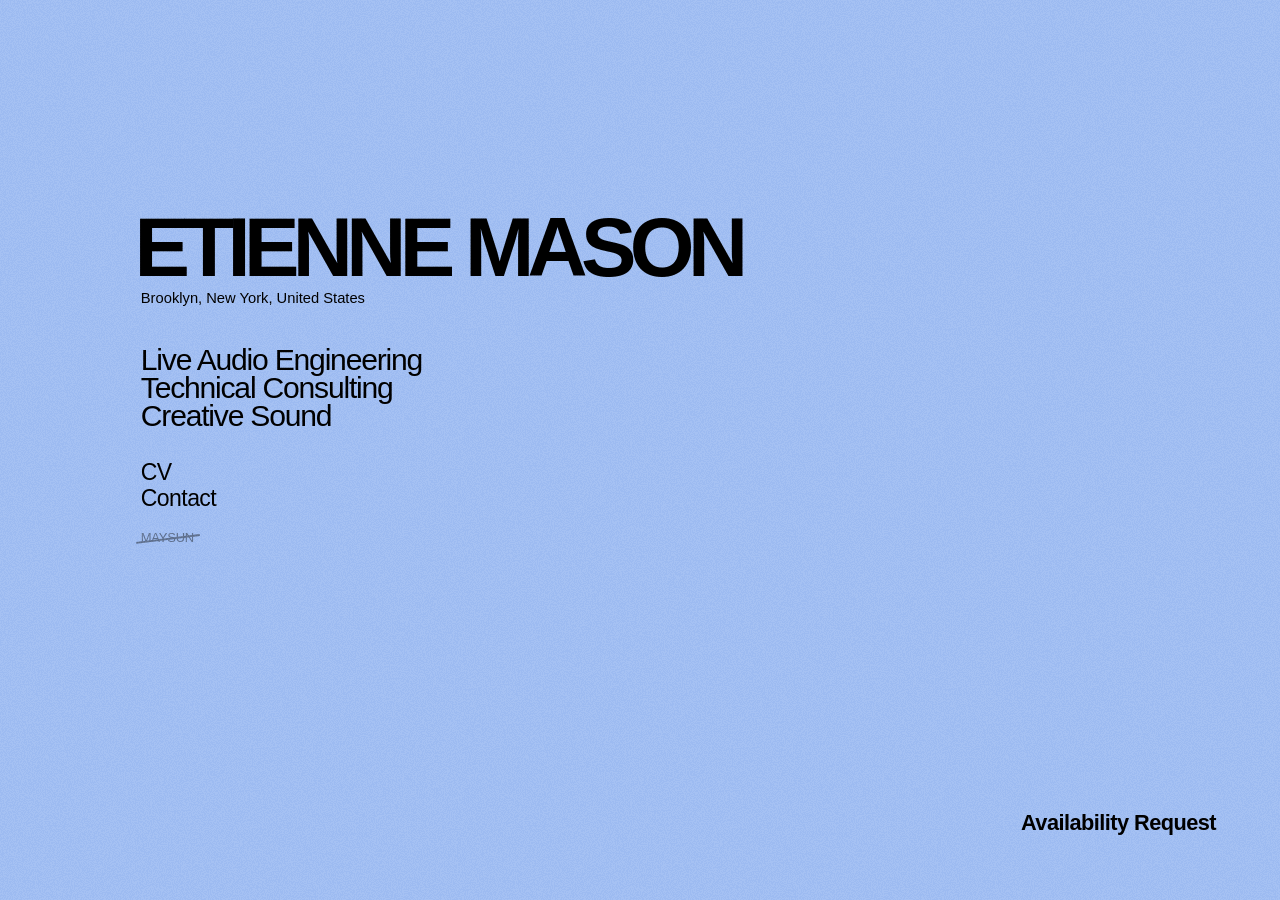
<file: index.html>
<!DOCTYPE html>
<html lang="en">

<head>
    <meta charset="UTF-8">
    <meta name="viewport" content="width=device-width, initial-scale=1.0">

    <title>Etienne Mason | Live Audio Engineering, Corporate AV | Brooklyn, NY</title>
    <link rel="icon" href="favicon.ico">
    <link rel="canonical" href="https://etiennemason.com/">
    <meta name="theme-color" content="#a2bff2">
    <meta property="og:title" content="Etienne Mason | Live Audio Engineering and Creative Sound">
    <meta property="og:description"
        content="Live audio technician, corporate AV, instrument designer and composer based in Brooklyn, New York.">
    <meta property="og:image" content="https://etiennemason.com/og.png">
    <meta property="og:url" content="https://etiennemason.com/">
    <meta property="og:type" content="website">
    <meta name="twitter:card" content="summary_large_image">
    <script type="application/ld+json">
    {
      "@context": "https://schema.org",
      "@type": "Person",
      "name": "Etienne Mason",
      "jobTitle": "Live Audio Technician",
      "url": "https://etiennemason.com/",
      "address": { "@type": "PostalAddress", "addressLocality": "Brooklyn", "addressRegion": "NY", "addressCountry": "US" },
      "sameAs": ["https://www.linkedin.com/in/etiennemason", "https://maysun.zip"]
    }
    </script>

    <meta name="description"
        content="Etienne Mason — Live Audio Technician, Corporate AV, Instrument Designer and Composer based in Brooklyn, New York.">

    <link rel="stylesheet" href="styles.css">
</head>

<body>
    <div class="grain-overlay"></div>

    <main class="page">

        <section class="identity">

            <header>
                <h1>ETIENNE MASON</h1>
                <p class="location">Brooklyn, New York, United States</p>
            </header>

            <div class="description">

                <div class="service">
                    <button type="button" class="service-title" aria-expanded="false" aria-controls="service-audio">
                        Live Audio Engineering
                    </button>
                    <span class="service-description" id="service-audio">
                        A1 FOH, A2, live performance, recording and corporate AV.
                    </span>
                </div>

                <div class="service">
                    <button type="button" class="service-title" aria-expanded="false"
                        aria-controls="service-consulting">
                        Technical Consulting
                    </button>
                    <span class="service-description" id="service-consulting">
                        System design, equipment recommendations, optimization and documentation.
                    </span>
                </div>

                <div class="service">
                    <button type="button" class="service-title" aria-expanded="false" aria-controls="service-creative">
                        Creative Sound
                    </button>
                    <span class="service-description" id="service-creative">
                        Spatial audio, immersive sound systems, interactive installations and custom audio devices.
                    </span>
                </div>

            </div>

            <nav class="links">

                <details class="route-menu">

                    <summary>
                        <span class="source-jacks">
                            <span class="jack"></span>
                            <span class="jack"></span>
                        </span>
                        CV
                    </summary>

                    <div class="route-options">
                        <a href="https://www.linkedin.com/in/etiennemason" target="_blank" rel="noopener noreferrer">
                            <span class="jack"></span>LinkedIn
                        </a>

                        <a href="assets/etiennemason_webcv.pdf" target="_blank" rel="noopener noreferrer">
                            <span class="jack"></span>.pdf
                        </a>
                    </div>

                </details>

                <details class="route-menu">

                    <summary>
                        <span class="source-jacks">
                            <span class="jack"></span>
                            <span class="jack"></span>
                        </span>
                        Contact
                    </summary>

                    <div class="route-options">
                        <a href="mailto:etienne.mason@gmail.com">
                            <span class="jack"></span>Send Email
                        </a>

                        <button type="button" class="copy-email" data-email="etienne.mason@gmail.com">

                            <span class="jack"></span>

                            <span class="button-label">etienne.mason@gmail.com</span>

                        </button>
                    </div>

                </details>

                <a class="maysun" href="https://maysun.zip" target="_blank" rel="noopener noreferrer">MAYSUN</a>

            </nav>

        </section>

        <a class="availability-mobile" href="availability.html">
            [Availability Request]
        </a>

        <details class="availability">

            <summary>Availability Request</summary>

            <div class="availability-content">

                <form id="availability-form" action="https://formspree.io/f/mljgpwnj" method="POST">

                    <input type="text" name="_gotcha" tabindex="-1" autocomplete="off" style="display:none"
                        aria-hidden="true">
                    <input type="hidden" name="_subject" value="Availability request (etiennemason.com)">

                    <input type="text" id="inquiry-name" name="name" placeholder="Name / Organization *"
                        aria-label="Name / Organization" autocomplete="name" required>

                    <input type="email" id="inquiry-email" name="email" placeholder="Email *" aria-label="Email"
                        autocomplete="email" required>

                    <input type="text" id="inquiry-dates" name="dates" placeholder="Date(s) *" aria-label="Date(s)"
                        required>

                    <input type="text" id="inquiry-hours" name="hours" placeholder="Hours / Schedule"
                        aria-label="Hours / Schedule">

                    <input type="text" id="inquiry-location" name="location" placeholder="Location *"
                        aria-label="Location" required>

                    <select id="inquiry-type" name="work_type" aria-label="Type of Work" required>
                        <option value="" disabled selected>Type of Work *</option>
                        <option value="A1">A1</option>
                        <option value="A2">A2</option>
                        <option value="AV">A/V</option>
                        <option value="Live Recording">Live Recording</option>
                        <option value="Creative Audio">Creative Audio</option>
                        <option value="Other">Other</option>
                    </select>

                    <textarea id="inquiry-description" name="description" placeholder="Project Description *"
                        aria-label="Project Description" rows="2" required></textarea>

                    <input type="text" id="inquiry-budget" name="budget" placeholder="Rate / Budget"
                        aria-label="Rate / Budget">

                    <input type="text" id="inquiry-referral" name="referral" placeholder="How did you hear about me?"
                        aria-label="How did you hear about me?">

                    <button type="submit" class="submit-inquiry">
                        [send]
                    </button>

                    <p class="availability-note">
                        Submitting a request does not confirm availability or a booking.
                    </p>

                </form>

                <p id="form-success" class="form-feedback" role="status" hidden>
                    Request received. Thank you.
                </p>

                <p id="form-error" class="form-feedback" role="alert" hidden>
                    Something went wrong. Please try again or use the Contact link.
                </p>

            </div>

        </details>

    </main>

    <script>
        const form = document.getElementById("availability-form");
        const successMessage = document.getElementById("form-success");
        const errorMessage = document.getElementById("form-error");

        form.addEventListener("submit", async function (event) {
            event.preventDefault();

            const submitButton = form.querySelector('button[type="submit"]');

            successMessage.hidden = true;
            errorMessage.hidden = true;

            const originalLabel = submitButton.textContent;
            submitButton.disabled = true;
            submitButton.textContent = "Submitting...";

            try {
                const response = await fetch(form.action, {
                    method: "POST",
                    body: new FormData(form),
                    headers: {
                        "Accept": "application/json"
                    }
                });

                if (!response.ok) {
                    throw new Error("Submission failed");
                }

                form.reset();
                form.hidden = true;
                successMessage.hidden = false;

            } catch (error) {
                errorMessage.hidden = false;

            } finally {
                submitButton.disabled = false;
                submitButton.textContent = originalLabel;
            }
        });

        document.querySelectorAll(".copy-email").forEach(button => {
            button.addEventListener("click", async () => {
                const label = button.querySelector(".button-label");

                try {
                    await navigator.clipboard.writeText(button.dataset.email);
                    label.textContent = "Copied!";
                } catch (error) {
                    label.textContent = "Unable to copy";
                }

                setTimeout(() => {
                    label.textContent = "etienne.mason@gmail.com";
                }, 2000);
            });
        });

        document.querySelectorAll(".service-title").forEach(button => {

            button.addEventListener("click", () => {

                if (window.matchMedia("(min-width: 601px) and (hover: hover) and (pointer: fine)").matches) {
                    return;
                }

                const service = button.closest(".service");
                const wasActive = service.classList.contains("active");

                document.querySelectorAll(".service").forEach(item => {
                    item.classList.remove("active");
                    item.querySelector(".service-title")
                        .setAttribute("aria-expanded", "false");
                });

                if (!wasActive) {
                    service.classList.add("active");
                    button.setAttribute("aria-expanded", "true");
                }

            });

        });

        // Draw hanging patch cables between jacks


        function drawPatchCables() {

            document.querySelectorAll(".route-menu").forEach(menu => {

                let svg = menu.querySelector(".patch-cables");

                if (!svg) {
                    svg = document.createElementNS(
                        "http://www.w3.org/2000/svg", "svg"
                    );

                    svg.classList.add("patch-cables");
                    menu.appendChild(svg);
                }

                svg.innerHTML = "";

                if (!menu.open) return;

                const origins = menu.querySelectorAll("summary .source-jacks .jack");
                const destinations = menu.querySelectorAll(".route-options .jack");

                const bounds = menu.getBoundingClientRect();

                destinations.forEach((destination, index) => {

                    const start = origins[index].getBoundingClientRect();

                    const x1 = start.left + start.width / 2 - bounds.left;
                    const y1 = start.top + start.height / 2 - bounds.top;

                    const end = destination.getBoundingClientRect();

                    const x2 = end.left + end.width / 2 - bounds.left;
                    const y2 = end.top + end.height / 2 - bounds.top;


                    const radius = 14;

                    const path = document.createElementNS(
                        "http://www.w3.org/2000/svg", "path"
                    );

                    path.setAttribute("d", `
    M ${x1} ${y1}
    L ${x1} ${y2 - radius}
    Q ${x1} ${y2}, ${x1 + radius} ${y2}
    L ${x2} ${y2}
`);

                    svg.appendChild(path);
                });
            });
        }

        document.querySelectorAll(".route-menu").forEach(menu => {
            menu.addEventListener("toggle", () => {
                drawPatchCables();

                if (menu.open) {
                    setTimeout(drawPatchCables, 300);
                }
            });
        });

        window.addEventListener("resize", drawPatchCables);
    </script>

</body>

</html>
</file>
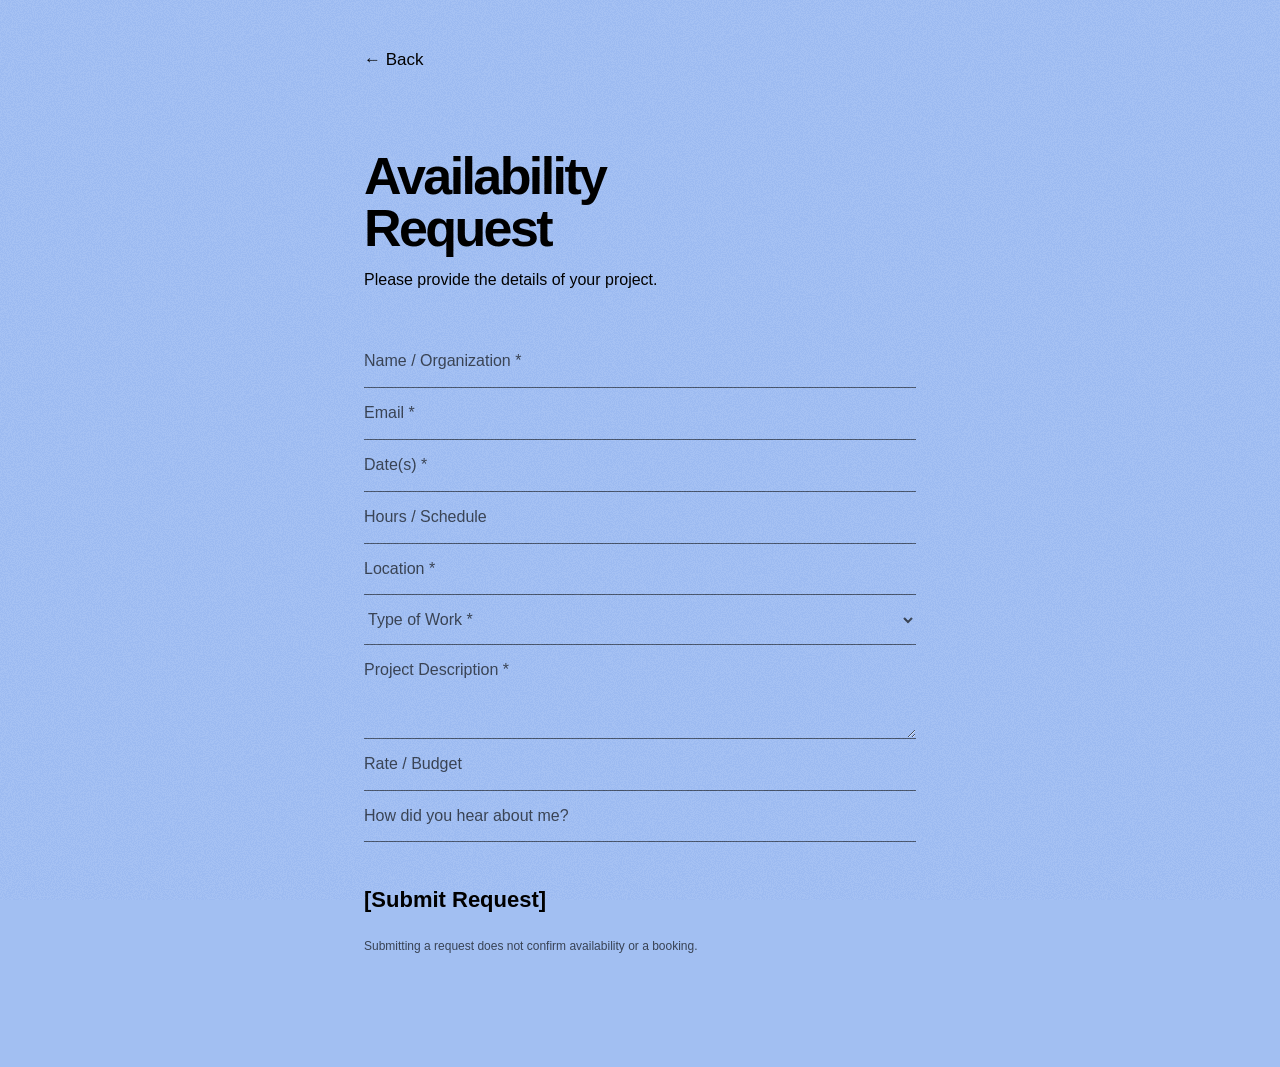
<file: availability.html>
<!DOCTYPE html>
<html lang="en">

<head>
    <meta charset="UTF-8">
    <meta name="viewport" content="width=device-width, initial-scale=1.0">

    <title>Availability Request — Etienne Mason</title>

    <meta name="description"
        content="Submit an availability request for live audio engineering, A/V, recording, or creative audio work.">

    <link rel="stylesheet" href="styles.css">

    <style>

        /* ------------------------------------------
           AVAILABILITY PAGE
        ------------------------------------------ */

        .request-page {
            width: 100%;
            max-width: 600px;

            margin: 0 auto;
            padding: 50px 24px 100px;
        }

        .request-back {
            display: inline-block;

            color: #000;
            text-decoration: none;

            font-size: 17px;
            font-weight: 400;
        }

        .request-back:hover {
            font-weight: 700;
        }

        .request-title {
            margin: 80px 0 15px;

            font-family: Helvetica, Arial, sans-serif;
            font-size: clamp(32px, 7vw, 52px);
            font-weight: 700;

            line-height: 1;
            letter-spacing: -0.05em;
        }

        .request-intro {
            margin: 0 0 45px;

            font-size: 16px;
            line-height: 1.4;
        }

        /* Form uses existing styles.css rules */

        #availability-form {
            width: 100%;
        }

        #availability-form input,
        #availability-form select,
        #availability-form textarea {
            font-size: 16px;
        }

        .submit-inquiry {
            margin-top: 45px;
        }

        .availability-note {
            margin-top: 25px;
        }

        @media (max-width: 600px) {

            .request-page {
                padding:
                    40px 24px
                    calc(80px + env(safe-area-inset-bottom));
            }

            .request-title {
                margin-top: 75px;
            }

        }

    </style>
</head>

<body>

    <div class="grain-overlay"></div>

    <main class="request-page">

        <a class="request-back" href="index.html">
            ← Back
        </a>

        <h1 class="request-title">
            Availability<br>Request
        </h1>

        <p class="request-intro">
            Please provide the details of your project.
        </p>

        <form id="availability-form"
              action="https://formspree.io/f/mljgpwnj"
              method="POST">

            <input
                type="text"
                name="name"
                placeholder="Name / Organization *"
                aria-label="Name / Organization"
                autocomplete="name"
                required>

            <input
                type="email"
                name="email"
                placeholder="Email *"
                aria-label="Email"
                autocomplete="email"
                required>

            <input
                type="text"
                name="dates"
                placeholder="Date(s) *"
                aria-label="Date(s)"
                required>

            <input
                type="text"
                name="hours"
                placeholder="Hours / Schedule"
                aria-label="Hours / Schedule">

            <input
                type="text"
                name="location"
                placeholder="Location *"
                aria-label="Location"
                required>

            <select
                name="work_type"
                aria-label="Type of Work"
                required>

                <option value="" disabled selected>
                    Type of Work *
                </option>

                <option value="A1">A1</option>
                <option value="A2">A2</option>
                <option value="AV">A/V</option>
                <option value="Live Recording">Live Recording</option>
                <option value="Creative Audio">Creative Audio</option>
                <option value="Other">Other</option>

            </select>

            <textarea
                name="description"
                placeholder="Project Description *"
                aria-label="Project Description"
                rows="3"
                required></textarea>

            <input
                type="text"
                name="budget"
                placeholder="Rate / Budget"
                aria-label="Rate / Budget">

            <input
                type="text"
                name="referral"
                placeholder="How did you hear about me?"
                aria-label="How did you hear about me?">

            <button
                type="submit"
                class="submit-inquiry">

                [Submit Request]

            </button>

            <p class="availability-note">
                Submitting a request does not confirm
                availability or a booking.
            </p>

        </form>

        <p id="form-success"
           class="form-feedback"
           role="status"
           hidden>
            Request received. Thank you.
        </p>

        <p id="form-error"
           class="form-feedback"
           role="alert"
           hidden>
            Something went wrong. Please try again or use the Contact link.
        </p>

    </main>

    <script>

        const form = document.getElementById("availability-form");
        const successMessage = document.getElementById("form-success");
        const errorMessage = document.getElementById("form-error");

        form.addEventListener("submit", async function (event) {

            event.preventDefault();

            const submitButton = form.querySelector('button[type="submit"]');

            successMessage.hidden = true;
            errorMessage.hidden = true;

            submitButton.disabled = true;
            submitButton.textContent = "Submitting...";

            try {

                const response = await fetch(form.action, {
                    method: "POST",
                    body: new FormData(form),
                    headers: {
                        "Accept": "application/json"
                    }
                });

                if (!response.ok) {
                    throw new Error("Submission failed");
                }

                form.reset();
                form.hidden = true;
                successMessage.hidden = false;

            } catch (error) {

                errorMessage.hidden = false;

            } finally {

                submitButton.disabled = false;
                submitButton.textContent = "Submit Request";

            }

        });

    </script>

</body>

</html>
</file>
<file: styles.css>
/* --------------------------------------------------
   BASE
-------------------------------------------------- */

* {
  box-sizing: border-box;
}

html,
body {
  margin: 0;
  width: 100%;
  min-height: 100%;
}

body {
  background: #a2bff2;
  color: #000;
  font-family: Helvetica, Arial, sans-serif;
}


/* --------------------------------------------------
   PAGE
-------------------------------------------------- */

.page {
  position: relative;

  width: 100%;
  min-height: 100vh;

  padding:
    clamp(80px, 24vh, 280px) clamp(60px, 11vw, 180px) clamp(40px, 9vw, 140px);

  display: flex;
  align-items: flex-start;
}


/* --------------------------------------------------
   MAIN IDENTITY
-------------------------------------------------- */

.identity {
  width: 100%;
  max-width: 1100px;
}


/* --------------------------------------------------
   NAME
-------------------------------------------------- */

h1 {
  margin: 0;

  font-family: "Arial Black", "Helvetica Neue", Helvetica, Arial, sans-serif;
  font-size: clamp(50px, 6.5vw, 105px);
  font-weight: 900;

  line-height: 0.78;
  letter-spacing: -0.08em;

  /* Optical alignment with text below */
  margin-left: -0.075em;
}


/* --------------------------------------------------
   LOCATION
-------------------------------------------------- */

.location {
  margin: 10px 0 0;

  font-size: clamp(12px, 1.15vw, 16px);
  line-height: 1;
}


/* --------------------------------------------------
   DESCRIPTION
-------------------------------------------------- */

.description {

  margin: 40px 0 0;

  font-size: clamp(21px, 2.35vw, 34px);

  font-weight: 500;

  line-height: 0.94;

  letter-spacing: -0.04em;

}

/* --------------------------------------------------
   SERVICE DESCRIPTIONS
-------------------------------------------------- */

.description {
  position: relative;
}

.service {
  display: flex;
  align-items: center;
  width: fit-content;
}

.service-title {
  display: block;
  margin: 0;
  padding: 0;

  border: none;
  background: transparent;
  color: inherit;

  font: inherit;
  letter-spacing: inherit;
  text-align: inherit;

  cursor: pointer;
}

.service-description {
  position: absolute;

  left: 42%;
  top: 0;

  width: 55%;
  max-width: 600px;

  font-size: clamp(18px, 2vw, 28px);
  font-weight: 400;
  line-height: 1.15;
  letter-spacing: -0.035em;

  opacity: 0;
  visibility: hidden;

  transition:
    opacity 0.18s ease,
    visibility 0.18s ease;

  pointer-events: none;
}

@media (min-width: 601px) {
  .service-title:focus-visible+.service-description {
    opacity: 1;
    visibility: visible;
  }
}

@media (min-width: 601px) and (hover: hover) and (pointer: fine) {
  .service-title:hover+.service-description {
    opacity: 1;
    visibility: visible;
  }

  .description:has(.service-title:hover) .service-title:not(:hover)+.service-description {
    opacity: 0;
    visibility: hidden;
  }
}

@media (min-width: 601px) and (hover: none) {
  .service.active .service-description {
    opacity: 1;
    visibility: visible;
  }
}

/* --------------------------------------------------
   LINKS
-------------------------------------------------- */

.links {

  margin-top: 30px;

  display: flex;

  flex-direction: column;

  align-items: flex-start;

}

.links a {
  color: #000;
  text-decoration: none;

  font-size: clamp(18px, 1.8vw, 26px);
  font-weight: 400;
  line-height: 1.1;

  letter-spacing: -0.025em;
}

.links a:hover {
  font-weight: 700;
}


/* --------------------------------------------------
   PATCH CABLE MENUS
-------------------------------------------------- */

.route-menu {
  position: relative;
  width: fit-content;
}

.route-menu summary {
  display: flex;
  align-items: center;
  gap: 9px;

  width: fit-content;

  cursor: pointer;
  list-style: none;

  font-size: clamp(18px, 1.8vw, 26px);
  font-weight: 400;
  line-height: 1.1;
  letter-spacing: -0.025em;
}

.route-menu summary::marker {
  content: "";
}

.route-menu summary::-webkit-details-marker {
  display: none;
}

.route-menu summary:hover {
  font-weight: 700;
}

/* Physical jacks */

.route-menu .jack {
  display: inline-block;
  flex: 0 0 9px;

  width: 9px;
  height: 9px;

  border: 1px solid #000;
  border-radius: 50%;

  background: #a2bff2;

  position: relative;
  z-index: 2;
}

/* Parent jack is filled when patched */

.route-menu[open] summary .jack {
  background: #000;
}

.source-jacks {
  display: none;
  gap: 5px;
  align-items: center;
}

.route-menu[open] .source-jacks {
  display: flex;
}

.route-menu[open] summary .source-jacks .jack {
  background: #000;
}

/* Destinations */

.route-options {
  position: relative;
  display: flex;
  flex-direction: column;
  width: fit-content;
  padding: 4px 0 12px 80px;
}

.route-options a,
.route-options button {
  display: flex;
  align-items: center;
  gap: 9px;

  width: fit-content;

  margin: 0;
  padding: 0;

  border: none;
  background: transparent;
  color: #000;

  font-family: Helvetica, Arial, sans-serif;
  font-size: 15px;
  font-weight: 400;
  line-height: 1.6;
  letter-spacing: -0.025em;

  text-decoration: none;
  white-space: nowrap;
  cursor: pointer;
}

.route-options a:hover,
.route-options button:hover {
  font-weight: 700;
}

.route-options a:hover .jack,
.route-options button:hover .jack {
  background: #000;
}

/* SVG cable layer */

.patch-cables {
  position: absolute;
  inset: 0;

  width: 100%;
  height: 100%;

  overflow: visible;

  pointer-events: none;
  z-index: 1;
}

.patch-cables path {
  fill: none;
  stroke: rgba(0, 0, 0, 0.8);
  stroke-width: 0.5;
  stroke-linecap: round;
}

/* Opening animation */

:root {
  interpolate-size: allow-keywords;
}

.route-menu::details-content {
  height: 0;
  overflow: clip;
  transition:
    height 0.25s ease,
    content-visibility 0.25s ease allow-discrete;
}

.route-menu[open]::details-content {
  height: auto;
}

.route-menu[open] .route-options {
  animation: route-reveal 0.25s ease-out;
}

@keyframes route-reveal {
  from {
    opacity: 0;
    transform: translateY(-5px);
  }

  to {
    opacity: 1;
    transform: translateY(0);
  }
}


/* --------------------------------------------------
   AVAILABILITY REQUEST
-------------------------------------------------- */

.availability {
  position: absolute;

  right: clamp(30px, 5vw, 80px);
  bottom: clamp(30px, 5vw, 70px);

  width: min(460px, calc(100vw - 60px));

  text-align: right;
}

/* Toggle */

.availability summary {
  display: inline-block;

  cursor: pointer;
  list-style: none;

  font-size: clamp(18px, 1.7vw, 24px);
  font-weight: 600;
  line-height: 1.2;
  letter-spacing: -0.025em;
}

.availability summary::marker {
  content: "";
}

.availability summary::-webkit-details-marker {
  display: none;
}

.availability summary:hover {
  font-weight: 700;
}

/* Form opens upward */

.availability[open] .availability-content {
  position: absolute;

  bottom: calc(100% + 25px);
  right: 0;

  width: 100%;

  max-height: calc(100dvh - 160px);
  overflow-y: auto;

  padding: 20px;

  background: #a2bff2;
  z-index: 10;

  text-align: left;
}

/* Form */

#availability-form {
  display: flex;
  flex-direction: column;
  align-items: stretch;
}

#availability-form[hidden] {
  display: none;
}

#availability-form input,
#availability-form textarea,
#availability-form select {
  width: 100%;
  min-width: 0;

  margin: 0;
  padding: 15px 0;

  border: none;
  border-bottom: 1px solid rgba(0, 0, 0, 0.55);
  border-radius: 0;

  background: transparent;
  color: #000;

  font-family: Helvetica, Arial, sans-serif;
  font-size: 17px;
  font-weight: 400;
  line-height: 1.3;

  outline: none;
}

#availability-form textarea {
  resize: vertical;
  min-height: 80px;
}

#availability-form input:focus,
#availability-form textarea:focus,
#availability-form select:focus {
  border-bottom-width: 2px;
}

#availability-form input::placeholder,
#availability-form textarea::placeholder {
  color: rgba(0, 0, 0, 0.65);
  opacity: 1;
}

#availability-form select:invalid {
  color: rgba(0, 0, 0, 0.65);
}

#availability-form select option {
  color: #000;
}

/* Submit */

.submit-inquiry {
  align-self: flex-start;

  margin-top: 35px;
  padding: 0;

  border: none;
  background: none;
  color: #000;

  font-family: inherit;
  font-size: 22px;
  font-weight: 600;

  cursor: pointer;
}

.submit-inquiry:hover {
  font-weight: 800;
}

.submit-inquiry:disabled {
  opacity: 0.5;
  cursor: wait;
}

/* Messages */

.availability-note {
  margin-top: 20px;

  font-size: 12px;
  line-height: 1.4;
  opacity: 0.65;
}

.form-feedback {
  margin-top: 25px;
  font-size: 16px;
  line-height: 1.4;
}

.form-feedback[hidden] {
  display: none;
}



/* --------------------------------------------------
   MAYSUN
-------------------------------------------------- */

.links .maysun {
  position: relative;

  margin-top: 20px;

  color: #000;
  text-decoration: none;

  font-size: 13px;
  font-weight: 400;

  letter-spacing: -0.02em;
  line-height: 1;

  opacity: 0.4;

  transition: opacity 0.2s ease;
}

/* Cross-out */

.maysun::after {
  content: "";

  position: absolute;

  left: -10%;
  top: 50%;

  width: 120%;
  height: 2px;

  background: #000;

  transform: rotate(-7deg);

  pointer-events: none;
}

/* Hover */

.links .maysun:hover {
  opacity: 1;
  font-weight: 700;
}

.maysun:hover::after {
  display: none;
}

/* Mobile availability link: hidden on desktop */

.availability-mobile {
  display: none;
}

/* --------------------------------------------------
   MOBILE
-------------------------------------------------- */

@media (max-width: 600px) {

  .page {
    padding: 35px 24px 60px;
    display: block;
  }

  .identity {
    margin-top: 5vh;
    transform: none;
  }

  header {
    width: fit-content;
    margin: 0 auto;
  }

  h1 {
    font-size: clamp(34px, 10.5vw, 46px);
    line-height: 0.8;
    letter-spacing: -0.08em;
    margin-left: -0.075em;
  }

  .location {
    margin-top: 3px;
    font-size: 12px;
    text-align: left;
  }

  .description {
    margin-top: 30px;
    font-size: 23px;
    text-align: center;
    line-height: 1.02;
  }

  .service {
    display: flex;
    flex-direction: column;
    align-items: center;

    width: 100%;
  }

  .service-description {
    position: static;
    transform: none;

    width: 100%;
    max-width: 280px;

    font-size: 13px;
    line-height: 1.4;
    text-align: center;

    max-height: 0;
    margin-top: 0;
    overflow: hidden;

    opacity: 0;
    visibility: hidden;

    transition:
      opacity 0.2s ease,
      max-height 0.25s ease,
      margin-top 0.25s ease,
      visibility 0.25s ease;
  }

  .service.active .service-description {
    max-height: 120px;
    margin-top: 8px;

    opacity: 1;
    visibility: visible;
  }

  .service.active {
    margin-bottom: 10px;
  }

  .links {
    margin-top: 80px;
    align-items: center;
    width: 100%;
  }

  .links a {
    font-size: 21px;
  }


  .links .maysun {
    margin-top: 10px;
    font-size: 12px;
  }

  /* Hide desktop dropdown */

  .availability {
    display: none;
  }

  /* Mobile link in normal page flow */

  .availability-mobile {
    display: block;

    width: fit-content;
    margin: max(100px, 25vh) auto 0;

    color: #000;
    text-decoration: none;

    font-size: 18px;
    font-weight: 600;
    letter-spacing: -0.025em;
    line-height: 1.2;

    text-align: center;
  }

  .availability-mobile:hover {
    font-weight: 700;
  }

  .route-menu summary {

    font-size: 21px;

  }

  .route-options {
    padding: 14px 0 18px 45px;
  }


  .route-options a,

  .route-options button {

    font-size: 16px;

  }

}

@media (prefers-reduced-motion: reduce) {

  .service-description {
    transition: none;
  }

  .route-menu::details-content {

    transition: none;

  }

  .route-menu[open] .route-options {

    animation: none;

  }

}

.route-menu summary:focus-visible,
.route-options a:focus-visible,
.route-options button:focus-visible,
.links .maysun:focus-visible,
.availability summary:focus-visible,
.availability-mobile:focus-visible,
.submit-inquiry:focus-visible {
  outline: 2px solid #000;
  outline-offset: 4px;
}

/* --------------------------------------------------
   FILM GRAIN
-------------------------------------------------- */

.grain-overlay {
  position: fixed;
  inset: 0;

  background-image: url("assets/images/misc/grain.gif");
  background-repeat: repeat;

  opacity: 0.08;
  mix-blend-mode: soft-light;

  pointer-events: none;
  z-index: 9999;
}
</file>
